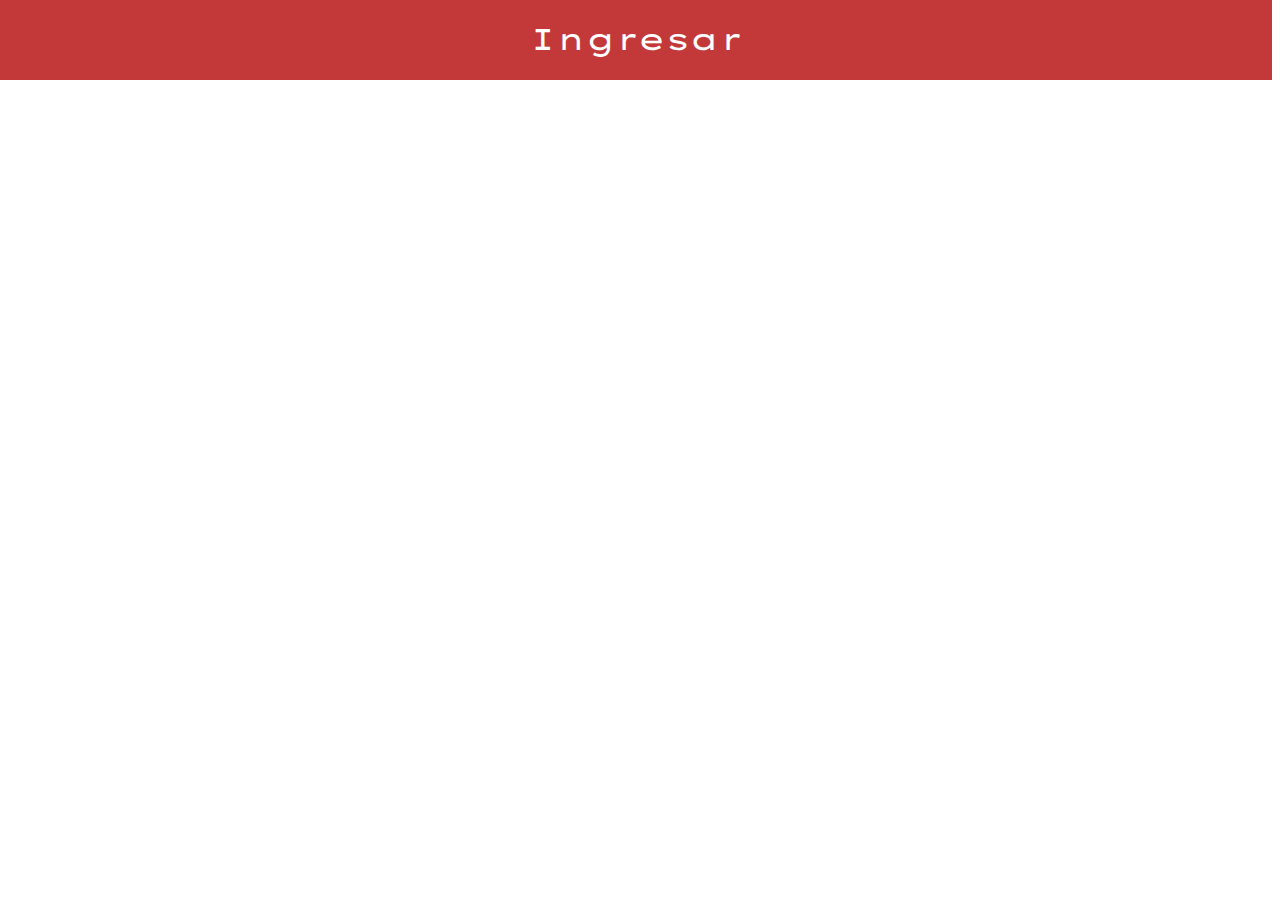
<file: index.html>
<!DOCTYPE html>
<html lang="en">
<head>
    <meta charset="UTF-8">
    <meta name="viewport" content="width=device-width, initial-scale=1.0">
    <title>Trabajo N°3</title>
    <link rel="stylesheet" href="./css/index.css">
    <link rel="preconnect" href="https://fonts.googleapis.com">
    <link rel="preconnect" href="https://fonts.gstatic.com" crossorigin>
    <link href="https://fonts.googleapis.com/css2?family=Lexend+Zetta:wght@300&display=swap" rel="stylesheet">
</head>
<body>
    <nav>
        <a href="./pages/login.html">Ingresar</a>
    </nav>
   
    




    <script src="./js/index.js"></script>
</body>
</html>
</file>
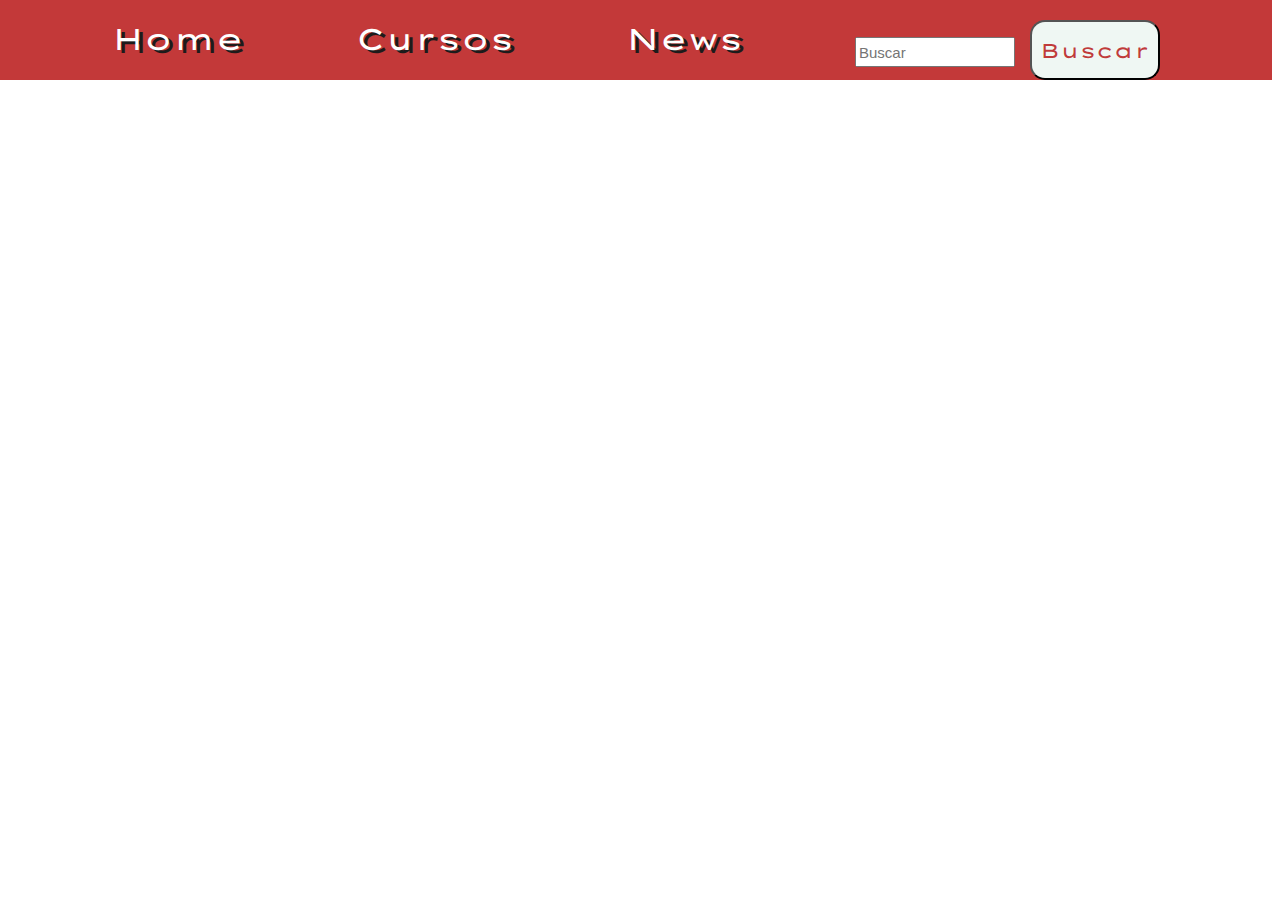
<file: pages/admin.html>
<!DOCTYPE html>
<html lang="en">
<head>
    <meta charset="UTF-8">
    <meta name="viewport" content="width=device-width, initial-scale=1.0">
    <link rel="stylesheet" href="../css/admin.css">
    <link rel="preconnect" href="https://fonts.googleapis.com">
<link rel="preconnect" href="https://fonts.gstatic.com" crossorigin>
<link href="https://fonts.googleapis.com/css2?family=Lexend+Zetta:wght@300&display=swap" rel="stylesheet">
    <title>Bienvenido</title>
</head>

<body>
    <nav>
        <div class="navbar">
            <a href="../index.html">Home</a>
            <a href="#">Cursos</a>
            <a href="#">News</a>
            <form class= "search" style="text-align: right;">
                <input class="buscador" type="search" placeholder="Buscar" aria-label="Search">
                <button class="btn" type="submit">Buscar</button>
            </form>   
        </div>
    </nav>

   
    


</body>

</html>
</file>
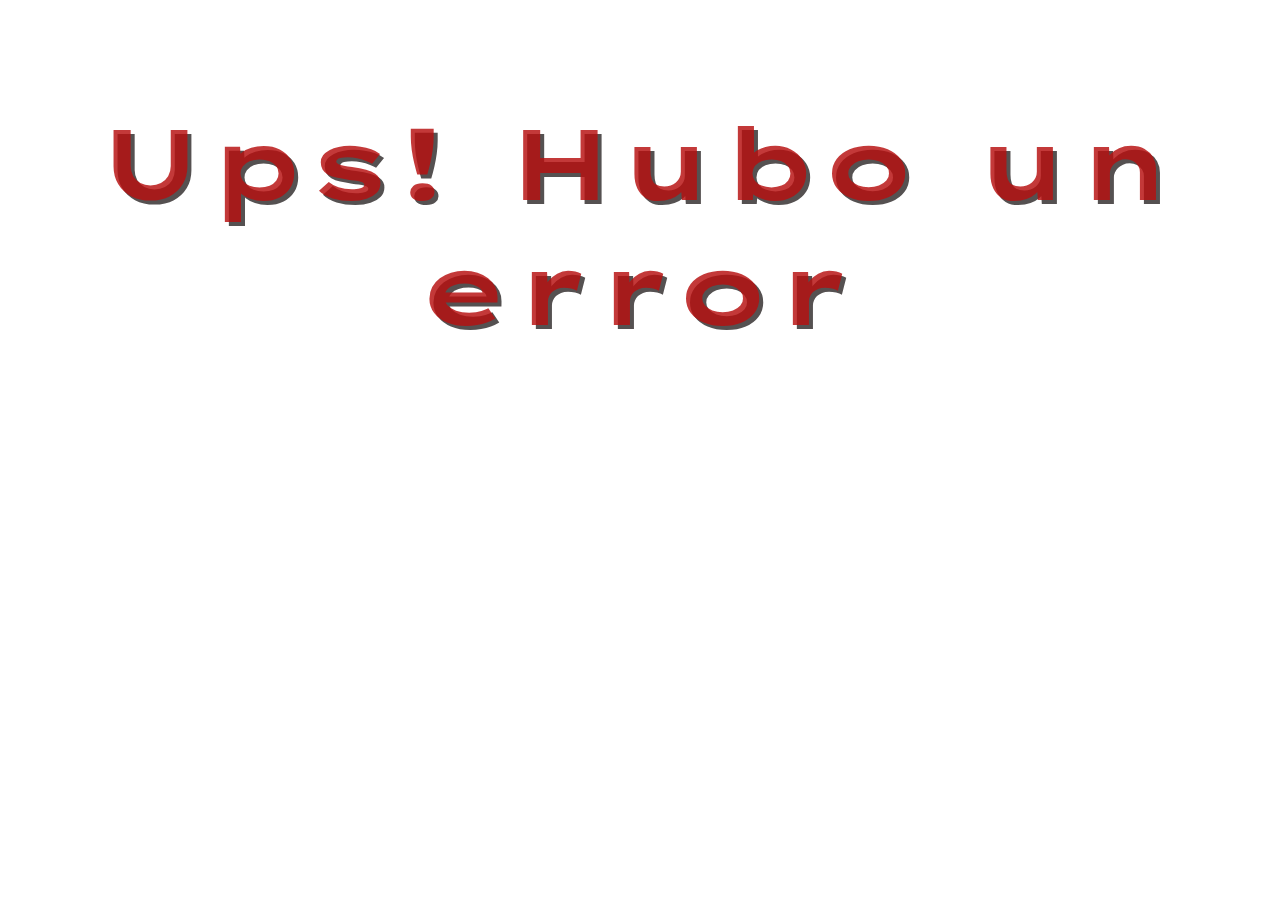
<file: pages/login.html>
<!DOCTYPE html>
<html lang="en">
<head>
    <meta charset="UTF-8">
    <meta name="viewport" content="width=device-width, initial-scale=1.0">
    <title>Login</title>
    <link rel="stylesheet" href="../css/login.css">
</head>
<body>
    




    <script src="../js/login.js"></script>
</body>
</html>
</file>
<file: css/index.css>
*{
    margin-top: 0;
    margin-left: 0; 
}
body{
    background-image: url(https://www.entornoturistico.com/wp-content/uploads/2018/05/hola-en-diferentes-idiomas-1280x720.jpg);
    background-repeat: no-repeat;
    background-size: cover;
    
}
h1{
    font-family: 'Lexend Zetta', sans-serif;
    color:rgba(182, 16, 16, 0.829);
   
    text-align: center;
    margin-top: 80px;
    font-size: 90px;
}
nav{
    background-color: rgba(182, 16, 16, 0.829);
    font-family: 'Lexend Zetta', sans-serif;
    font-size: 30px;
    height: 60px;
   padding-top: 20px;
   text-align: center;
}
a{
    text-decoration: none;
    color: rgb(255, 255, 255);
     
}
</file>
<file: css/admin.css>
*{
    margin-top: 0;
    margin-left: 0; 
}
body{
    background-image: url(https://as1.ftcdn.net/v2/jpg/02/38/16/20/1000_F_238162054_1vJD5AmeIkETPnX8CfNpDw5ggVt2Id49.jpg);
    background-size: cover;
    background-repeat: no-repeat;
}
.navbar{
    display: flex;
    flex-direction: row;
    justify-content: space-evenly;
    background-color: rgba(182, 16, 16, 0.829);
    font-family: 'Lexend Zetta', sans-serif;
    font-size: 30px;
    height: 60px;
   padding-top: 20px;
   text-shadow: 4px 3px rgb(29, 27, 27);
}
a{
    text-decoration: none;
    color: rgb(255, 255, 255);
    
}
.btn{
    width: 130px;
    height: 60px;
    background-color: rgb(239, 247, 243);
    font-family: 'Lexend Zetta', sans-serif;
    font-size: 20px;
    color: rgba(182, 16, 16, 0.829);
    border-radius: 15px;
    font-weight: 400;
}
.buscador{
    width: 160px;
    height: 30px;
    font-family: Arial, Helvetica, sans-serif;
    font-size: 15px;
}
/* 
h1{
    color: rgb(4, 68, 38);
    font-family: 'Lexend Zetta', sans-serif;
    font-size: 100px;
    text-align: center;
    margin-top: 100px;
    text-shadow: 4px 4px rgb(228, 224, 224);
}
    */
</file>
<file: css/login.css>
body{
    background-image: url(https://www.entornoturistico.com/wp-content/uploads/2018/05/hola-en-diferentes-idiomas-1280x720.jpg);
    background-repeat: no-repeat;
    background-size: cover;
}
</file>
